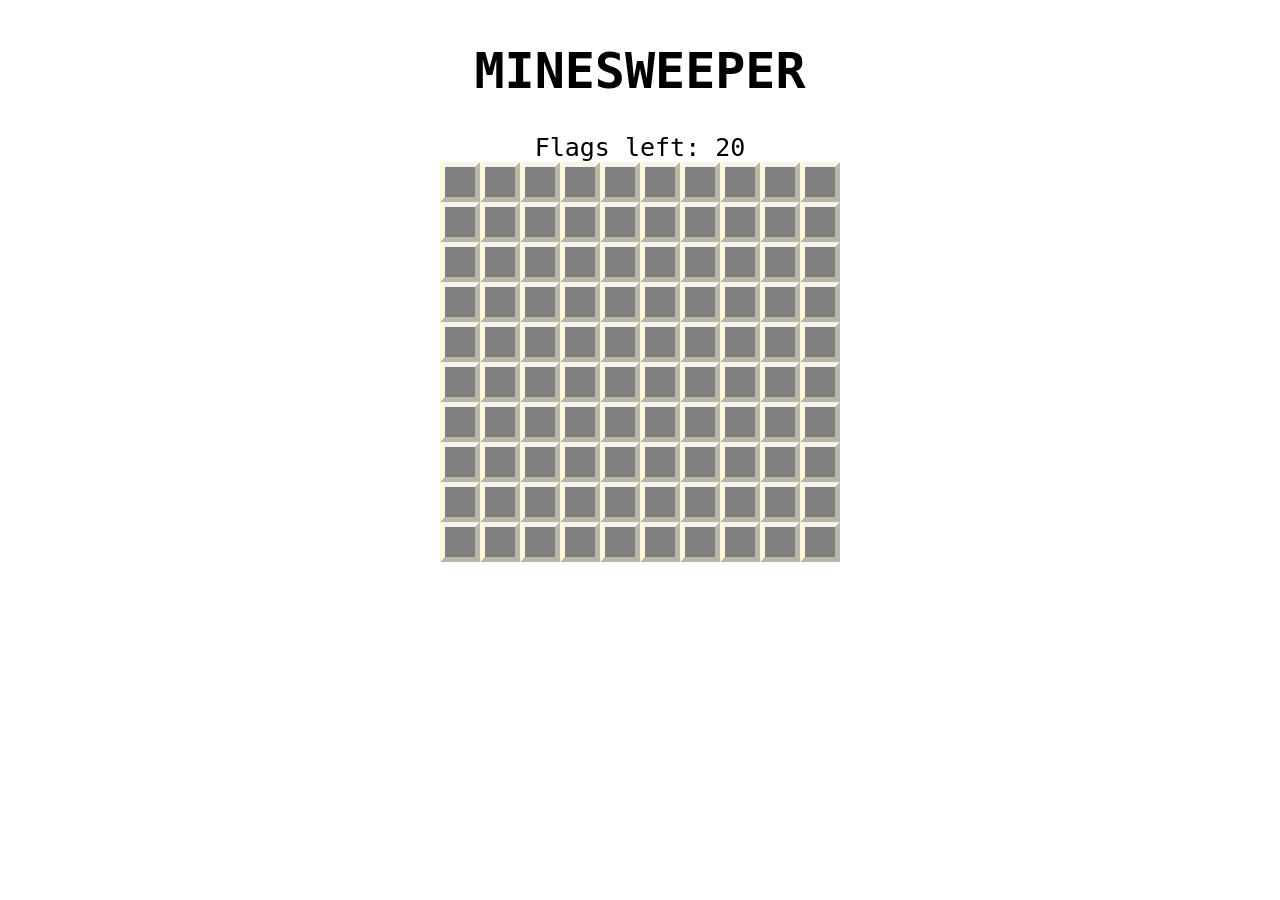
<file: index.html>
<!DOCTYPE html>
<html lang="en">
<head>
    <meta charset="UTF-8">
    <meta name="viewport" content="width=device-width, initial-scale=1.0">
    <link rel="stylesheet" href="minesweeper.css">
    <script src="minesweeper.js" charset="utf-8"></script>
    <title>Minecraft</title>
</head>
<body>
    <div class="container">
        <div class="text-center">
            <h1>MINESWEEPER</h1>
        </div>
        <div>Flags left: <span id='flags-left'></span></div>
        <div class="text-center">
            <div class="grid"></div>
        </div>
        <div id="result"></div>
    </div>
</body>
</html>
</file>
<file: minesweeper.css>
.container {
    max-width: 400px;
    margin: 0 auto;
    overflow: auto;
    padding: 0 40px;
    align-content: center;
}
.text-center {
    text-align: center;
}
.grid{
    height: 400px;
    width: 400px;
    display: flex;
    flex-wrap: wrap;
    background-color: grey;
    margin-bottom: 10px;
}
div {
    font-size: 25px;
    text-align: center;
    font-family: 'Roboto Mono', monospace; 
}
.valid {
    height: 40px;
    width: 40px;
    border: 5px solid;
    border-color: #f5f3eb #bab7a9 #bab7a9 #fff9db;
    box-sizing: border-box;
}
.checked {
    height: 40px;
    width: 40px;
    border: 2px solid;
    background-color: #cecab7;
    border-color: #9c998d;
    box-sizing: border-box;
}
.bomb {
    height: 40px;
    width: 40px;
    border: 5px solid;
    border-color: #f5f3eb #bab7a9 #bab7a9 #fff9db;
    box-sizing: border-box;
}
.one {
    color: #e76346;
}
  
.two {
    color: #4199d3;
}
  
.three {
    color: #57da59;
}
  
.four{
    color: #bb41d3;
}
  
#result {
    margin-top: 5px;
    color: #e76346;
}
</file>
